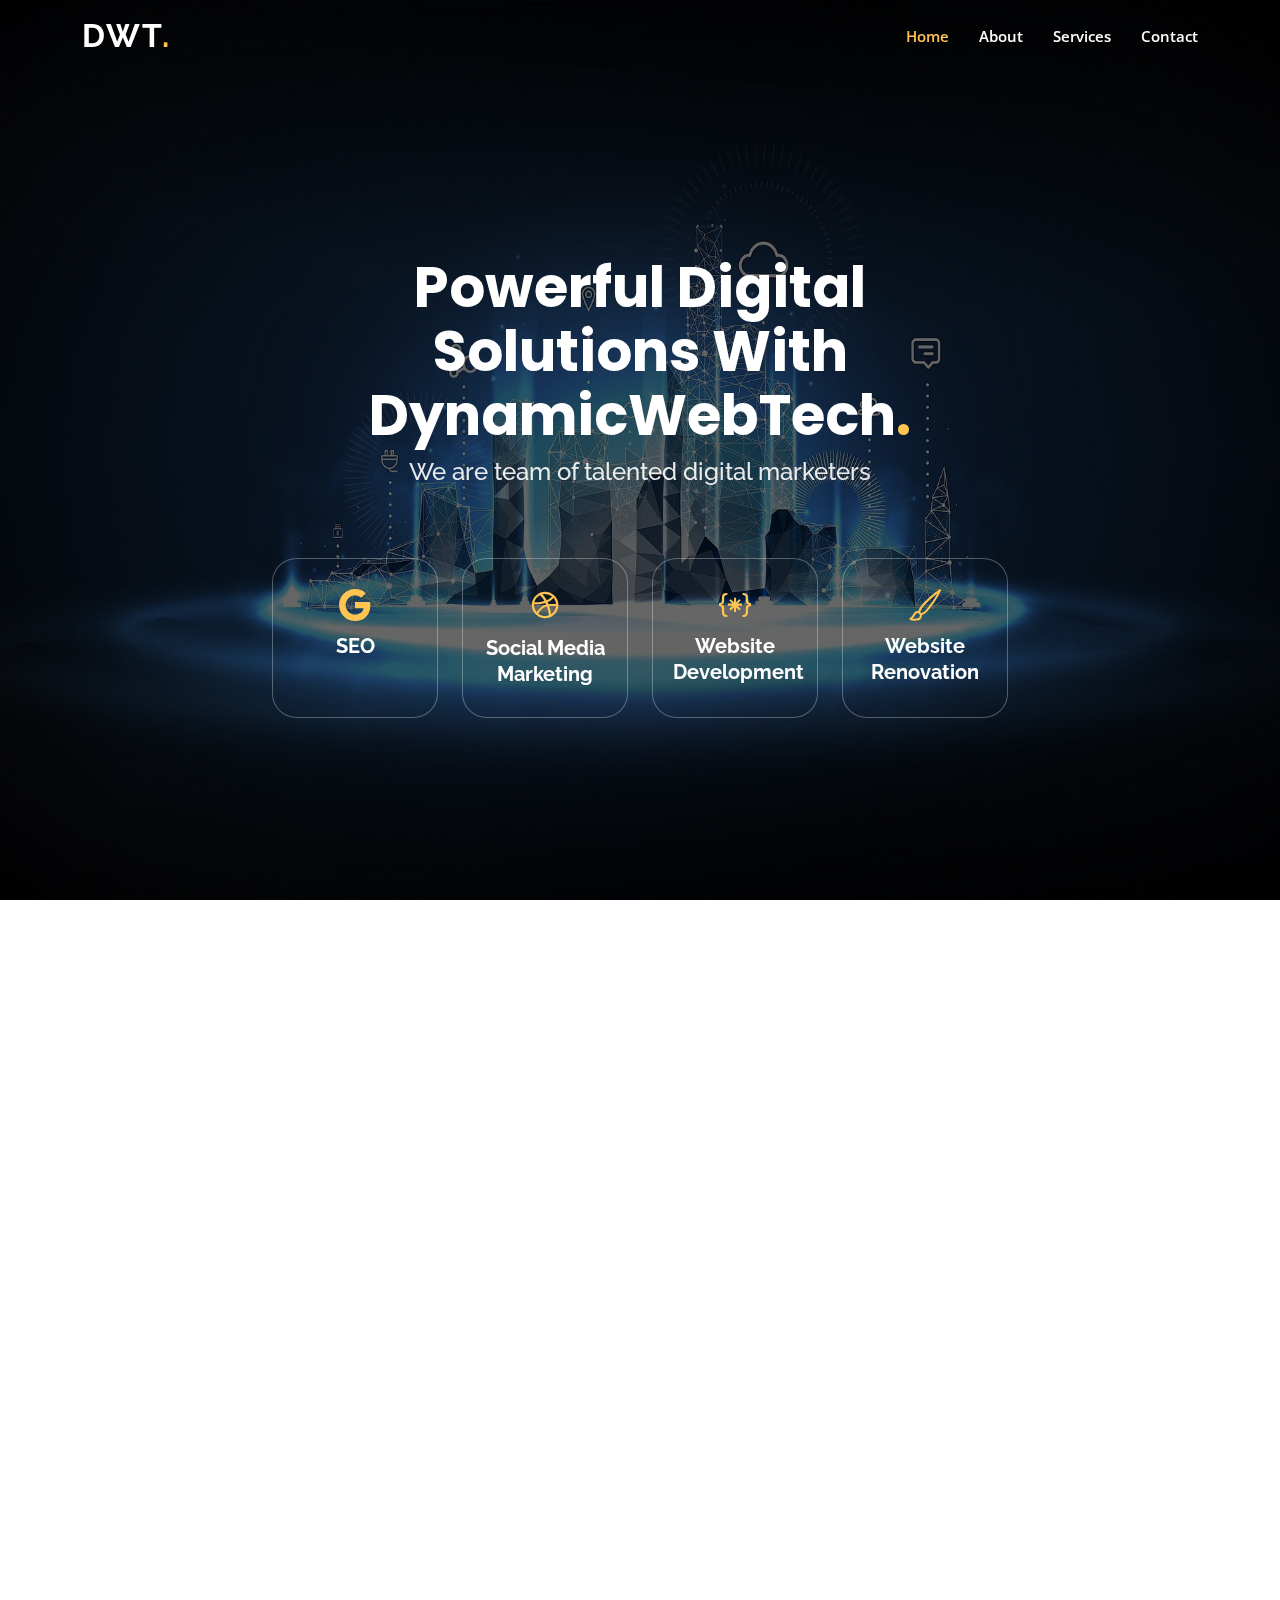
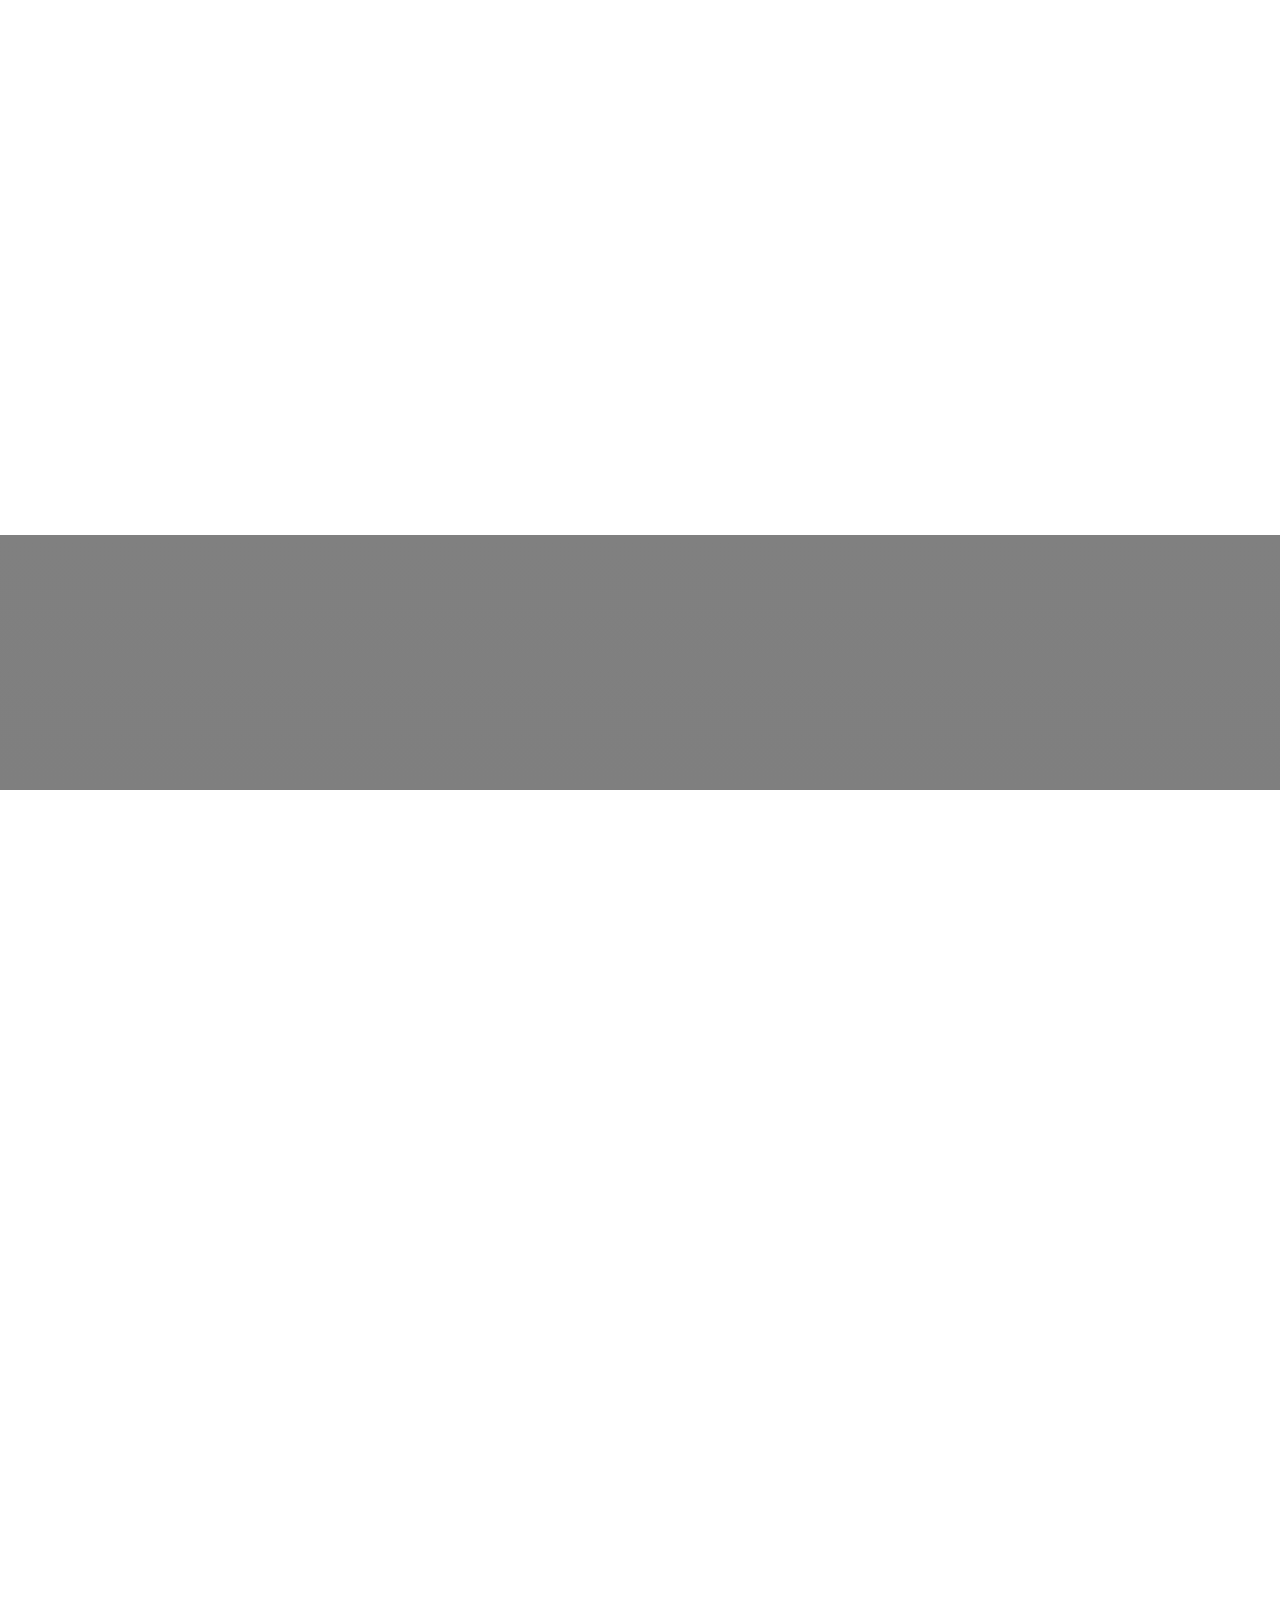
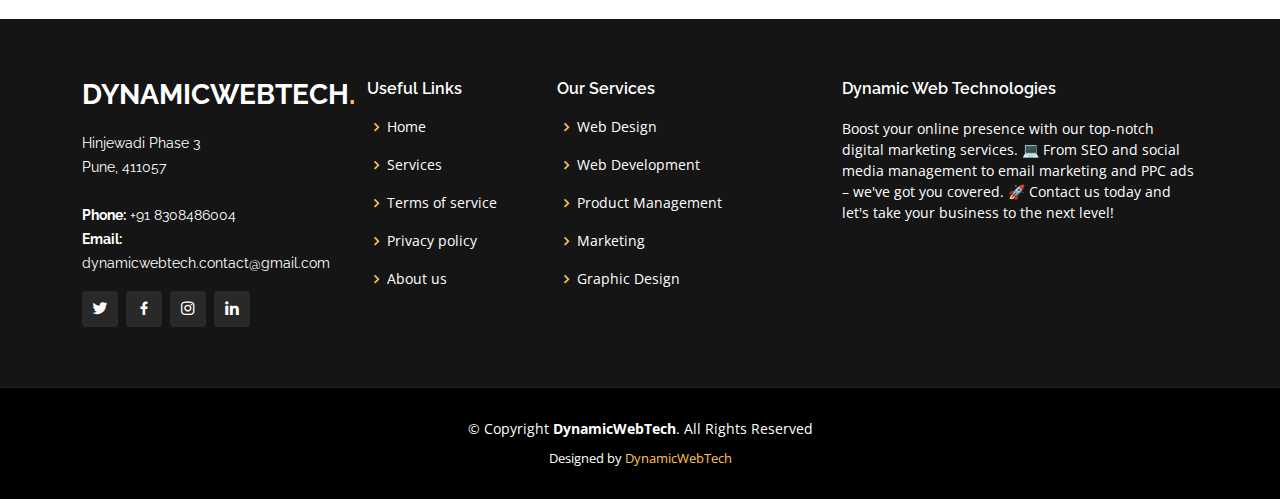
<file: index.html>
<!DOCTYPE html>
<html lang="en">

<head>
  <meta charset="utf-8">
  <meta content="width=device-width, initial-scale=1.0" name="viewport">

  <title>Welcome to DynamicWebTech | One stop Solution to all your Digital Marketing Needs | Digital Marketing Agency | SEO, PPC, Social Media & Web Design Services </title>
  <meta name="description" content="Our digital marketing agency offers expert SEO, PPC, social media, and web design services to help your business grow online. Contact us today for a free consultation!">
  <meta name="keywords" content="digital marketing agency,SEO services,PPC advertising,social media marketing,content marketing,email marketing,online advertising,branding,web design,e-commerce marketing,digital strategy,lead generation,conversion optimization,Google Ads,Facebook Ads">
  <meta property="og:title" content="Digital Marketing Agency | SEO, PPC, Social Media &amp; Web Design Services">
  <meta property="og:description" content="Our digital marketing agency offers expert SEO, PPC, social media, and web design services to help your business grow online. Contact us today for a free consultation!">
  <meta property="og:image" content='https://www.dynamicwebtech.com/assets/img/Get Your Business Online.png'>
  <meta property="og:url" content="https://www.dynamicwebtech.com/">
  <!-- Favicons -->
  <link href="assets/img/favicon.png" rel="icon">
  <link href="assets/img/apple-touch-icon.png" rel="apple-touch-icon">

  <!-- Google Fonts -->
  <link href="https://fonts.googleapis.com/css?family=Open+Sans:300,300i,400,400i,600,600i,700,700i|Raleway:300,300i,400,400i,500,500i,600,600i,700,700i|Poppins:300,300i,400,400i,500,500i,600,600i,700,700i" rel="stylesheet">

  <!-- Vendor CSS Files -->
  <link href="assets/vendor/aos/aos.css" rel="stylesheet">
  <link href="assets/vendor/bootstrap/css/bootstrap.min.css" rel="stylesheet">
  <link href="assets/vendor/bootstrap-icons/bootstrap-icons.css" rel="stylesheet">
  <link href="assets/vendor/boxicons/css/boxicons.min.css" rel="stylesheet">
  <link href="assets/vendor/glightbox/css/glightbox.min.css" rel="stylesheet">
  <link href="assets/vendor/remixicon/remixicon.css" rel="stylesheet">
  <link href="assets/vendor/swiper/swiper-bundle.min.css" rel="stylesheet">

  <!-- Template Main CSS File -->
  <link href="assets/css/style.css" rel="stylesheet">

  
</head>

<body>

  <!-- ======= Header ======= -->
  <header id="header" class="fixed-top ">
    <div class="container d-flex align-items-center justify-content-lg-between">

      <h1 class="logo me-auto me-lg-0"><a href="index.html">DWT<span>.</span></a></h1>
      <!-- Uncomment below if you prefer to use an image logo -->
      <!-- <a href="index.html" class="logo me-auto me-lg-0"><img src="assets/img/logo.png" alt="" class="img-fluid"></a>-->

      <nav id="navbar" class="navbar order-last order-lg-0">
        <ul>
          <li><a class="nav-link scrollto active" href="#hero">Home</a></li>
          <li><a class="nav-link scrollto" href="#about">About</a></li>
          <li><a class="nav-link scrollto" href="#services">Services</a></li>
          <!-- <li><a class="nav-link scrollto " href="#portfolio">Portfolio</a></li>
          <li><a class="nav-link scrollto" href="#team">Team</a></li> -->
          <!-- <li class="dropdown"><a href="#"><span>Drop Down</span> <i class="bi bi-chevron-down"></i></a>
            <ul>
              <li><a href="#">Drop Down 1</a></li>
              <li class="dropdown"><a href="#"><span>Deep Drop Down</span> <i class="bi bi-chevron-right"></i></a>
                <ul>
                  <li><a href="#">Deep Drop Down 1</a></li>
                  <li><a href="#">Deep Drop Down 2</a></li>
                  <li><a href="#">Deep Drop Down 3</a></li>
                  <li><a href="#">Deep Drop Down 4</a></li>
                  <li><a href="#">Deep Drop Down 5</a></li>
                </ul>
              </li>
              <li><a href="#">Drop Down 2</a></li>
              <li><a href="#">Drop Down 3</a></li>
              <li><a href="#">Drop Down 4</a></li>
            </ul>
          </li> -->
          <li><a class="nav-link scrollto" href="#contact">Contact</a></li>
        </ul>
        <i class="bi bi-list mobile-nav-toggle"></i>
      </nav><!-- .navbar -->

      <!-- <a href="#about" class="get-started-btn scrollto">Get Started</a> -->

    </div>
  </header><!-- End Header -->

  <!-- ======= Hero Section ======= -->
  <section id="hero" class="d-flex align-items-center justify-content-center">
    <div class="container" data-aos="fade-up">

      <div class="row justify-content-center" data-aos="fade-up" data-aos-delay="150">
        <div class="col-xl-6 col-lg-8">
          <h1>Powerful Digital Solutions With DynamicWebTech<span>.</span></h1>
          <h2>We are team of talented digital marketers</h2>
        </div>
      </div>

      <div class="row gy-4 mt-5 justify-content-center" data-aos="zoom-in" data-aos-delay="250">
        <div class="col-xl-2 col-md-4">
          <div class="icon-box">
            <i class="bi bi-google"></i>
            <h3><a href="">
              SEO
            </a></h3>
          </div>
        </div>
        <div class="col-xl-2 col-md-4">
          <div class="icon-box">
            <i class="bx bxl-dribbble"></i>
            <h3><a href="">Social Media Marketing</a></h3>
          </div>
        </div>
        <div class="col-xl-2 col-md-4">
          <div class="icon-box">
            <i class="bi bi-braces-asterisk"></i>
            <h3><a href="">Website Development</a></h3>
          </div>
        </div>
        <div class="col-xl-2 col-md-4">
          <div class="icon-box">
            <i class="bi bi-brush"></i>
            <h3><a href="">Website Renovation</a></h3>
          </div>
        </div>
        <!-- <div class="col-xl-2 col-md-4">
          <div class="icon-box">
            <i class="bi bi-pen"></i>
            <h3><a href="">Content Writing</a></h3>
          </div>
        </div> -->
      </div>

    </div>
  </section><!-- End Hero -->

  <main id="main">

    <!-- ======= About Section ======= -->
    <section id="about" class="about">
      <div class="container" data-aos="fade-up">
        <div class="section-title">
          <h2>About Us</h2>
        </div>
        <div class="row">
          <div class="col-lg-6 order-1 order-lg-2" data-aos="fade-left" data-aos-delay="100">
            <img src="assets/img/undraw_programming_re_kg9v (1).svg" class="img-fluid" alt="">
          </div>
          <div class="col-lg-6 pt-4 pt-lg-0 order-2 order-lg-1 content" data-aos="fade-right" data-aos-delay="100">
            <h5>
              Our organization follows new opportunities to stand out of crowd with customers making us strong with new innovations and opportunities.
            </h5>
            <p class="fst-italic">
              We have a team of highly skilled and experienced professionals who are dedicated to providing top-notch IT solutions to businesses of all sizes. Our goal is to help our clients succeed by leveraging the latest technologies and innovative strategies to drive growth and profitability.
            </p>
            <ul>
              <li><i class="ri-check-double-line"></i> Experience and Expertise</li>
              <li><i class="ri-check-double-line"></i> Customized Solutions</li>
              <li><i class="ri-check-double-line"></i>Competitive Pricing</li>
            </ul>
            <p>
              We provide technology solutions that help businesses achieve their marketing objectives. DynamicWebTech offer a range of tools and platforms that enable organizations to plan, execute, and measure their marketing efforts
            </p>
          </div>
        </div>

      </div>
    </section><!-- End About Section -->

    <!-- ======= Clients Section ======= -->
    <!-- <section id="clients" class="clients">
      <div class="container" data-aos="zoom-in">

        <div class="clients-slider swiper">
          <div class="swiper-wrapper align-items-center">
            <div class="swiper-slide"><img src="assets/img/clients/client-1.png" class="img-fluid" alt=""></div>
            <div class="swiper-slide"><img src="assets/img/clients/client-2.png" class="img-fluid" alt=""></div>
            <div class="swiper-slide"><img src="assets/img/clients/client-3.png" class="img-fluid" alt=""></div>
            <div class="swiper-slide"><img src="assets/img/clients/client-4.png" class="img-fluid" alt=""></div>
            <div class="swiper-slide"><img src="assets/img/clients/client-5.png" class="img-fluid" alt=""></div>
            <div class="swiper-slide"><img src="assets/img/clients/client-6.png" class="img-fluid" alt=""></div>
            <div class="swiper-slide"><img src="assets/img/clients/client-7.png" class="img-fluid" alt=""></div>
            <div class="swiper-slide"><img src="assets/img/clients/client-8.png" class="img-fluid" alt=""></div>
          </div>
          <div class="swiper-pagination"></div>
        </div>

      </div>
    </section> -->
    <!-- End Clients Section -->

    <!-- ======= Features Section ======= -->
    <!-- <section id="features" class="features">
      <div class="container" data-aos="fade-up">

        <div class="row">
          <div class="image col-lg-6" style='background-image: url("assets/img/features.jpg");' data-aos="fade-right"></div>
          <div class="col-lg-6" data-aos="fade-left" data-aos-delay="100">
            <div class="icon-box mt-5 mt-lg-0" data-aos="zoom-in" data-aos-delay="150">
              <i class="bx bx-receipt"></i>
              <h4>Est labore ad</h4>
              <p>Consequuntur sunt aut quasi enim aliquam quae harum pariatur laboris nisi ut aliquip</p>
            </div>
            <div class="icon-box mt-5" data-aos="zoom-in" data-aos-delay="150">
              <i class="bx bx-cube-alt"></i>
              <h4>Harum esse qui</h4>
              <p>Excepteur sint occaecat cupidatat non proident, sunt in culpa qui officia deserunt</p>
            </div>
            <div class="icon-box mt-5" data-aos="zoom-in" data-aos-delay="150">
              <i class="bx bx-images"></i>
              <h4>Aut occaecati</h4>
              <p>Aut suscipit aut cum nemo deleniti aut omnis. Doloribus ut maiores omnis facere</p>
            </div>
            <div class="icon-box mt-5" data-aos="zoom-in" data-aos-delay="150">
              <i class="bx bx-shield"></i>
              <h4>Beatae veritatis</h4>
              <p>Expedita veritatis consequuntur nihil tempore laudantium vitae denat pacta</p>
            </div>
          </div>
        </div>

      </div>
    </section> -->
    
    <!-- End Features Section -->

    <!-- ======= Services Section ======= -->
    <section id="services" class="services">
      <div class="container" data-aos="fade-up">

        <div class="section-title">
          <h2>Services</h2>
        </div>

        <div class="row">
          <div class="col-lg-3 col-md-6 d-flex align-items-stretch mt-4 mt-md-0" data-aos="zoom-in" data-aos-delay="100">
            <div class="icon-box">
              <div class="icon"><i class="bx bxl-dribbble"></i></div>
              <h4>
                Web Development
              </h4>
              <p>
                We provide web development services to our clients. We have a team of experienced developers who can develop any kind of website.
              </p>
            </div>
          </div>

          <div class="col-lg-3 col-md-6 d-flex align-items-stretch mt-4 mt-md-0" data-aos="zoom-in" data-aos-delay="200">
            <div class="icon-box">
              <div class="icon"><i class="bx bx-file"></i></div>
              <h4>
                Digital Marketing
              </h4>
              <p>
                We provide digital marketing services to our clients. We have a team of experienced digital marketers who can promote your business.
              </p>
            </div>
          </div>

          <!-- <div class="col-lg-4 col-md-6 d-flex align-items-stretch mt-4 mt-lg-0" data-aos="zoom-in" data-aos-delay="300">
            <div class="icon-box">
              <div class="icon"><i class="bx bx-tachometer"></i></div>
              <h4><a href="">
                Graphic Designing
              </a></h4>
              <p>
                We provide graphic designing services to our clients. We have a team of experienced graphic designers who can design any kind of graphic.
              </p>
            </div>
          </div> -->

          <div class="col-lg-3 col-md-6 d-flex align-items-stretch mt-4 mt-md-0" data-aos="zoom-in" data-aos-delay="100">
            <div class="icon-box">
              <div class="icon"><i class="bx bx-world"></i></div>
              <h4>
                SEO
              </h4>
              <p>
                We provide SEO services to our clients. We have a team of experienced SEO experts who can promote your business. and rank your Product in google searches.
              </p>
            </div>
          </div>

          <div class="col-lg-3 col-md-6 d-flex align-items-stretch mt-4 mt-md-0" data-aos="zoom-in" data-aos-delay="200">
            <div class="icon-box">
              <div class="icon"><i class="bx bx-slideshow"></i></div>
              <h4>
                Social media marketing
              </h4>
              <p>
                We provide social media marketing services to our clients. We have a team of experienced social media marketers who can promote your business on any social media platform.
              </p>
            </div>
          </div>

          <!-- <div class="col-lg-4 col-md-6 d-flex align-items-stretch mt-4" data-aos="zoom-in" data-aos-delay="300">
            <div class="icon-box">
              <div class="icon"><i class="bx bx-arch"></i></div>
              <h4><a href="">
                Content Writing
              </a></h4>
              <p>
                We provide content writing services to our clients. We have a team of experienced content writers who can write any kind of content to sell your products.
              </p>
            </div>
          </div> -->

        </div>

      </div>
    </section><!-- End Services Section -->

    <!-- ======= Cta Section ======= -->
    <section id="cta" class="cta">
      <div class="container" data-aos="zoom-in">

        <div class="text-center">
          <h3>Call To Action</h3>
          <p> 
            Contact us to grow your business digitally
          </p>
          <a class="cta-btn" href="#">Call To Action</a>
        </div>

      </div>
    </section><!-- End Cta Section -->

    <!-- ======= Portfolio Section ======= -->
    <!-- <section id="portfolio" class="portfolio">
      <div class="container" data-aos="fade-up">

        <div class="section-title">
          <h2>Portfolio</h2>
          <p>Check our Portfolio</p>
        </div>

        <div class="row" data-aos="fade-up" data-aos-delay="100">
          <div class="col-lg-12 d-flex justify-content-center">
            <ul id="portfolio-flters">
              <li data-filter="*" class="filter-active">All</li>
              <li data-filter=".filter-app">App</li>
              <li data-filter=".filter-card">Card</li>
              <li data-filter=".filter-web">Web</li>
            </ul>
          </div>
        </div>

        <div class="row portfolio-container" data-aos="fade-up" data-aos-delay="200">

          <div class="col-lg-4 col-md-6 portfolio-item filter-app">
            <div class="portfolio-wrap">
              <img src="assets/img/portfolio/portfolio-1.jpg" class="img-fluid" alt="">
              <div class="portfolio-info">
                <h4>App 1</h4>
                <p>App</p>
                <div class="portfolio-links">
                  <a href="assets/img/portfolio/portfolio-1.jpg" data-gallery="portfolioGallery" class="portfolio-lightbox" title="App 1"><i class="bx bx-plus"></i></a>
                  <a href="portfolio-details.html" title="More Details"><i class="bx bx-link"></i></a>
                </div>
              </div>
            </div>
          </div>

          <div class="col-lg-4 col-md-6 portfolio-item filter-web">
            <div class="portfolio-wrap">
              <img src="assets/img/portfolio/portfolio-2.jpg" class="img-fluid" alt="">
              <div class="portfolio-info">
                <h4>Web 3</h4>
                <p>Web</p>
                <div class="portfolio-links">
                  <a href="assets/img/portfolio/portfolio-2.jpg" data-gallery="portfolioGallery" class="portfolio-lightbox" title="Web 3"><i class="bx bx-plus"></i></a>
                  <a href="portfolio-details.html" title="More Details"><i class="bx bx-link"></i></a>
                </div>
              </div>
            </div>
          </div>

          <div class="col-lg-4 col-md-6 portfolio-item filter-app">
            <div class="portfolio-wrap">
              <img src="assets/img/portfolio/portfolio-3.jpg" class="img-fluid" alt="">
              <div class="portfolio-info">
                <h4>App 2</h4>
                <p>App</p>
                <div class="portfolio-links">
                  <a href="assets/img/portfolio/portfolio-3.jpg" data-gallery="portfolioGallery" class="portfolio-lightbox" title="App 2"><i class="bx bx-plus"></i></a>
                  <a href="portfolio-details.html" title="More Details"><i class="bx bx-link"></i></a>
                </div>
              </div>
            </div>
          </div>

          <div class="col-lg-4 col-md-6 portfolio-item filter-card">
            <div class="portfolio-wrap">
              <img src="assets/img/portfolio/portfolio-4.jpg" class="img-fluid" alt="">
              <div class="portfolio-info">
                <h4>Card 2</h4>
                <p>Card</p>
                <div class="portfolio-links">
                  <a href="assets/img/portfolio/portfolio-4.jpg" data-gallery="portfolioGallery" class="portfolio-lightbox" title="Card 2"><i class="bx bx-plus"></i></a>
                  <a href="portfolio-details.html" title="More Details"><i class="bx bx-link"></i></a>
                </div>
              </div>
            </div>
          </div>

          <div class="col-lg-4 col-md-6 portfolio-item filter-web">
            <div class="portfolio-wrap">
              <img src="assets/img/portfolio/portfolio-5.jpg" class="img-fluid" alt="">
              <div class="portfolio-info">
                <h4>Web 2</h4>
                <p>Web</p>
                <div class="portfolio-links">
                  <a href="assets/img/portfolio/portfolio-5.jpg" data-gallery="portfolioGallery" class="portfolio-lightbox" title="Web 2"><i class="bx bx-plus"></i></a>
                  <a href="portfolio-details.html" title="More Details"><i class="bx bx-link"></i></a>
                </div>
              </div>
            </div>
          </div>

          <div class="col-lg-4 col-md-6 portfolio-item filter-app">
            <div class="portfolio-wrap">
              <img src="assets/img/portfolio/portfolio-6.jpg" class="img-fluid" alt="">
              <div class="portfolio-info">
                <h4>App 3</h4>
                <p>App</p>
                <div class="portfolio-links">
                  <a href="assets/img/portfolio/portfolio-6.jpg" data-gallery="portfolioGallery" class="portfolio-lightbox" title="App 3"><i class="bx bx-plus"></i></a>
                  <a href="portfolio-details.html" title="More Details"><i class="bx bx-link"></i></a>
                </div>
              </div>
            </div>
          </div>

          <div class="col-lg-4 col-md-6 portfolio-item filter-card">
            <div class="portfolio-wrap">
              <img src="assets/img/portfolio/portfolio-7.jpg" class="img-fluid" alt="">
              <div class="portfolio-info">
                <h4>Card 1</h4>
                <p>Card</p>
                <div class="portfolio-links">
                  <a href="assets/img/portfolio/portfolio-7.jpg" data-gallery="portfolioGallery" class="portfolio-lightbox" title="Card 1"><i class="bx bx-plus"></i></a>
                  <a href="portfolio-details.html" title="More Details"><i class="bx bx-link"></i></a>
                </div>
              </div>
            </div>
          </div>

          <div class="col-lg-4 col-md-6 portfolio-item filter-card">
            <div class="portfolio-wrap">
              <img src="assets/img/portfolio/portfolio-8.jpg" class="img-fluid" alt="">
              <div class="portfolio-info">
                <h4>Card 3</h4>
                <p>Card</p>
                <div class="portfolio-links">
                  <a href="assets/img/portfolio/portfolio-8.jpg" data-gallery="portfolioGallery" class="portfolio-lightbox" title="Card 3"><i class="bx bx-plus"></i></a>
                  <a href="portfolio-details.html" title="More Details"><i class="bx bx-link"></i></a>
                </div>
              </div>
            </div>
          </div>

          <div class="col-lg-4 col-md-6 portfolio-item filter-web">
            <div class="portfolio-wrap">
              <img src="assets/img/portfolio/portfolio-9.jpg" class="img-fluid" alt="">
              <div class="portfolio-info">
                <h4>Web 3</h4>
                <p>Web</p>
                <div class="portfolio-links">
                  <a href="assets/img/portfolio/portfolio-9.jpg" data-gallery="portfolioGallery" class="portfolio-lightbox" title="Web 3"><i class="bx bx-plus"></i></a>
                  <a href="portfolio-details.html" title="More Details"><i class="bx bx-link"></i></a>
                </div>
              </div>
            </div>
          </div>

        </div>

      </div>
    </section> -->
    
    <!-- End Portfolio Section -->

    <!-- ======= Counts Section ======= -->
    <!-- <section id="counts" class="counts">
      <div class="container" data-aos="fade-up">

        <div class="row no-gutters">
          <div class="image col-xl-5 d-flex align-items-stretch justify-content-center justify-content-lg-start" data-aos="fade-right" data-aos-delay="100"></div>
          <div class="col-xl-7 ps-0 ps-lg-5 pe-lg-1 d-flex align-items-stretch" data-aos="fade-left" data-aos-delay="100">
            <div class="content d-flex flex-column justify-content-center">
              <h3>Voluptatem dignissimos provident quasi</h3>
              <p>
                Lorem ipsum dolor sit amet, consectetur adipiscing elit, sed do eiusmod tempor incididunt ut labore et dolore magna aliqua. Duis aute irure dolor in reprehenderit
              </p>
              <div class="row">
                <div class="col-md-6 d-md-flex align-items-md-stretch">
                  <div class="count-box">
                    <i class="bi bi-emoji-smile"></i>
                    <span data-purecounter-start="0" data-purecounter-end="65" data-purecounter-duration="2" class="purecounter"></span>
                    <p><strong>Happy Clients</strong> consequuntur voluptas nostrum aliquid ipsam architecto ut.</p>
                  </div>
                </div>

                <div class="col-md-6 d-md-flex align-items-md-stretch">
                  <div class="count-box">
                    <i class="bi bi-journal-richtext"></i>
                    <span data-purecounter-start="0" data-purecounter-end="85" data-purecounter-duration="2" class="purecounter"></span>
                    <p><strong>Projects</strong> adipisci atque cum quia aspernatur totam laudantium et quia dere tan</p>
                  </div>
                </div>

                <div class="col-md-6 d-md-flex align-items-md-stretch">
                  <div class="count-box">
                    <i class="bi bi-clock"></i>
                    <span data-purecounter-start="0" data-purecounter-end="35" data-purecounter-duration="4" class="purecounter"></span>
                    <p><strong>Years of experience</strong> aut commodi quaerat modi aliquam nam ducimus aut voluptate non vel</p>
                  </div>
                </div>

                <div class="col-md-6 d-md-flex align-items-md-stretch">
                  <div class="count-box">
                    <i class="bi bi-award"></i>
                    <span data-purecounter-start="0" data-purecounter-end="20" data-purecounter-duration="4" class="purecounter"></span>
                    <p><strong>Awards</strong> rerum asperiores dolor alias quo reprehenderit eum et nemo pad der</p>
                  </div>
                </div>
              </div>
            </div>
        </div>

      </div>
    </section> -->
    <!-- End Counts Section -->

    <!-- ======= Testimonials Section ======= -->
    <!-- <section id="testimonials" class="testimonials">
      <div class="container" data-aos="zoom-in">

        <div class="testimonials-slider swiper" data-aos="fade-up" data-aos-delay="100">
          <div class="swiper-wrapper">

            <div class="swiper-slide">
              <div class="testimonial-item">
                <img src="assets/img/testimonials/testimonials-1.jpg" class="testimonial-img" alt="">
                <h3>Saul Goodman</h3>
                <h4>Ceo &amp; Founder</h4>
                <p>
                  <i class="bx bxs-quote-alt-left quote-icon-left"></i>
                  Proin iaculis purus consequat sem cure digni ssim donec porttitora entum suscipit rhoncus. Accusantium quam, ultricies eget id, aliquam eget nibh et. Maecen aliquam, risus at semper.
                  <i class="bx bxs-quote-alt-right quote-icon-right"></i>
                </p>
              </div>
            </div>

            <div class="swiper-slide">
              <div class="testimonial-item">
                <img src="assets/img/testimonials/testimonials-2.jpg" class="testimonial-img" alt="">
                <h3>Sara Wilsson</h3>
                <h4>Designer</h4>
                <p>
                  <i class="bx bxs-quote-alt-left quote-icon-left"></i>
                  Export tempor illum tamen malis malis eram quae irure esse labore quem cillum quid cillum eram malis quorum velit fore eram velit sunt aliqua noster fugiat irure amet legam anim culpa.
                  <i class="bx bxs-quote-alt-right quote-icon-right"></i>
                </p>
              </div>
            </div>

            <div class="swiper-slide">
              <div class="testimonial-item">
                <img src="assets/img/testimonials/testimonials-3.jpg" class="testimonial-img" alt="">
                <h3>Jena Karlis</h3>
                <h4>Store Owner</h4>
                <p>
                  <i class="bx bxs-quote-alt-left quote-icon-left"></i>
                  Enim nisi quem export duis labore cillum quae magna enim sint quorum nulla quem veniam duis minim tempor labore quem eram duis noster aute amet eram fore quis sint minim.
                  <i class="bx bxs-quote-alt-right quote-icon-right"></i>
                </p>
              </div>
            </div>

            <div class="swiper-slide">
              <div class="testimonial-item">
                <img src="assets/img/testimonials/testimonials-4.jpg" class="testimonial-img" alt="">
                <h3>Matt Brandon</h3>
                <h4>Freelancer</h4>
                <p>
                  <i class="bx bxs-quote-alt-left quote-icon-left"></i>
                  Fugiat enim eram quae cillum dolore dolor amet nulla culpa multos export minim fugiat minim velit minim dolor enim duis veniam ipsum anim magna sunt elit fore quem dolore labore illum veniam.
                  <i class="bx bxs-quote-alt-right quote-icon-right"></i>
                </p>
              </div>
            </div>

            <div class="swiper-slide">
              <div class="testimonial-item">
                <img src="assets/img/testimonials/testimonials-5.jpg" class="testimonial-img" alt="">
                <h3>John Larson</h3>
                <h4>Entrepreneur</h4>
                <p>
                  <i class="bx bxs-quote-alt-left quote-icon-left"></i>
                  Quis quorum aliqua sint quem legam fore sunt eram irure aliqua veniam tempor noster veniam enim culpa labore duis sunt culpa nulla illum cillum fugiat legam esse veniam culpa fore nisi cillum quid.
                  <i class="bx bxs-quote-alt-right quote-icon-right"></i>
                </p>
              </div>
            </div>
          </div>
          <div class="swiper-pagination"></div>
        </div>

      </div>
    </section> -->

    <!-- End Testimonials Section -->

    <!-- ======= Team Section ======= -->
    <!-- <section id="team" class="team">
      <div class="container" data-aos="fade-up">

        <div class="section-title">
          <h2>Team</h2>
          <p>Check our Team</p>
        </div>

        <div class="row">

          <div class="col-lg-3 col-md-6 d-flex align-items-stretch">
            <div class="member" data-aos="fade-up" data-aos-delay="100">
              <div class="member-img">
                <img src="assets/img/team/team-1.jpg" class="img-fluid" alt="">
                <div class="social">
                  <a href=""><i class="bi bi-twitter"></i></a>
                  <a href=""><i class="bi bi-facebook"></i></a>
                  <a href=""><i class="bi bi-instagram"></i></a>
                  <a href=""><i class="bi bi-linkedin"></i></a>
                </div>
              </div>
              <div class="member-info">
                <h4>Walter White</h4>
                <span>Chief Executive Officer</span>
              </div>
            </div>
          </div>

          <div class="col-lg-3 col-md-6 d-flex align-items-stretch">
            <div class="member" data-aos="fade-up" data-aos-delay="200">
              <div class="member-img">
                <img src="assets/img/team/team-2.jpg" class="img-fluid" alt="">
                <div class="social">
                  <a href=""><i class="bi bi-twitter"></i></a>
                  <a href=""><i class="bi bi-facebook"></i></a>
                  <a href=""><i class="bi bi-instagram"></i></a>
                  <a href=""><i class="bi bi-linkedin"></i></a>
                </div>
              </div>
              <div class="member-info">
                <h4>Sarah Jhonson</h4>
                <span>Product Manager</span>
              </div>
            </div>
          </div>

          <div class="col-lg-3 col-md-6 d-flex align-items-stretch">
            <div class="member" data-aos="fade-up" data-aos-delay="300">
              <div class="member-img">
                <img src="assets/img/team/team-3.jpg" class="img-fluid" alt="">
                <div class="social">
                  <a href=""><i class="bi bi-twitter"></i></a>
                  <a href=""><i class="bi bi-facebook"></i></a>
                  <a href=""><i class="bi bi-instagram"></i></a>
                  <a href=""><i class="bi bi-linkedin"></i></a>
                </div>
              </div>
              <div class="member-info">
                <h4>William Anderson</h4>
                <span>CTO</span>
              </div>
            </div>
          </div>

          <div class="col-lg-3 col-md-6 d-flex align-items-stretch">
            <div class="member" data-aos="fade-up" data-aos-delay="400">
              <div class="member-img">
                <img src="assets/img/team/team-4.jpg" class="img-fluid" alt="">
                <div class="social">
                  <a href=""><i class="bi bi-twitter"></i></a>
                  <a href=""><i class="bi bi-facebook"></i></a>
                  <a href=""><i class="bi bi-instagram"></i></a>
                  <a href=""><i class="bi bi-linkedin"></i></a>
                </div>
              </div>
              <div class="member-info">
                <h4>Amanda Jepson</h4>
                <span>Accountant</span>
              </div>
            </div>
          </div>

        </div>

      </div>
    </section>
     -->
    <!-- End Team Section -->

    <!-- ======= Contact Section ======= -->
    <section id="contact" class="contact">
      <div class="container" data-aos="fade-up">

        <div class="section-title">
          <h2>Contact</h2>
        </div>

        <div>
          <iframe style="border:0; width: 100%; height: 270px;" src="https://www.google.com/maps/embed?pb=!1m18!1m12!1m3!1d60502.994888488334!2d73.68219946762736!3d18.599396014847166!2m3!1f0!2f0!3f0!3m2!1i1024!2i768!4f13.1!3m3!1m2!1s0x3bc2bbc048041bef%3A0xd0c9eb5ac3c3dee5!2sHinjawadi%2C%20Pune%2C%20Maharashtra!5e0!3m2!1sen!2sin!4v1679220882634!5m2!1sen!2sin" frameborder="0" allowfullscreen></iframe>
        </div>

        <div class="row mt-5">

          <div class="col-lg-4">
            <div class="info">
              <div class="address">
                <i class="bi bi-geo-alt"></i>
                <h4>Location:</h4>
                <p>Hinjewadi Phase 1 , Pune 411057</p>
              </div>

              <div class="email">
                <i class="bi bi-envelope"></i>
                <h4>Email:</h4>
                <p>dynamicwebtech.contact@gmail.com</p>
              </div>

              <div class="phone">
                
                  <a href="+918308486004">
                    <i class="bi bi-phone"></i>
                  </a>
                
                <h4>Call:</h4>
                <p>+91 8308486004</p>
              </div>

            </div>

          </div>

          <div class="col-lg-8 mt-5 mt-lg-0">

            <form action="https://formspree.io/f/mpzejzdq" method="post" role="form" class="email-form-style">
              <div class="row">
                <div class="col-md-6 form-group">
                  <input type="text" name="name" class="form-control" id="name" placeholder="Your Name" required>
                </div>
                <div class="col-md-6 form-group mt-3 mt-md-0">
                  <input type="email" class="form-control" name="email" id="email" placeholder="Your Email" required>
                </div>
              </div>
              <div class="form-group mt-3">
                <input type="text" class="form-control" name="subject" id="subject" placeholder="Subject" required>
              </div>
              <div class="form-group mt-3">
                <textarea class="form-control" name="message" rows="5" placeholder="Message" required></textarea>
              </div>
              <div class="my-3">
                <div class="loading">Loading</div>
                <div class="error-message"></div>
                <div class="sent-message">Your message has been sent. Thank you!</div>
              </div>
              <div class="text-center"><button type="submit">Send Message</button></div>
            </form>

          </div>

        </div>

      </div>
    </section><!-- End Contact Section -->

  </main><!-- End #main -->

  <!-- ======= Footer ======= -->
  <footer id="footer">
    <div class="footer-top">
      <div class="container">
        <div class="row">

          <div class="col-lg-3 col-md-6">
            <div class="footer-info">
              <h3>DynamicWebTech<span>.</span></h3>
              <p>
                Hinjewadi Phase 3 <br>
                Pune, 411057<br><br>
                <strong>Phone:</strong> +91 8308486004<br>
                <strong>Email:</strong> dynamicwebtech.contact@gmail.com<br>
              </p>
              <div class="social-links mt-3">
                <a href="https://www.instagram.com/dynamicwebtech.insta/" class="twitter"><i class="bx bxl-twitter"></i></a>
                <a href="https://www.instagram.com/dynamicwebtech.insta" class="facebook"><i class="bx bxl-facebook"></i></a>
                <a href="https://www.instagram.com/dynamicwebtech.insta/" class="instagram"><i class="bx bxl-instagram"></i></a>
                <a href="https://www.instagram.com/dynamicwebtech.insta/" class="linkedin"><i class="bx bxl-linkedin"></i></a> 
              </div>
            </div>
          </div>

          <div class="col-lg-2 col-md-6 footer-links">
            <h4>Useful Links</h4>
            <ul>
              <li><i class="bx bx-chevron-right"></i> <a href="#">Home</a></li>
              <li><i class="bx bx-chevron-right"></i> <a href="#">Services</a></li>
              <li><i class="bx bx-chevron-right"></i> <a href="#">Terms of service</a></li>
              <li><i class="bx bx-chevron-right"></i> <a href="#">Privacy policy</a></li>
              <li><i class="bx bx-chevron-right"></i> <a href="#">About us</a></li>
            </ul>
          </div>

          <div class="col-lg-3 col-md-6 footer-links">
            <h4>Our Services</h4>
            <ul>
              <li><i class="bx bx-chevron-right"></i> <a href="#">Web Design</a></li>
              <li><i class="bx bx-chevron-right"></i> <a href="#">Web Development</a></li>
              <li><i class="bx bx-chevron-right"></i> <a href="#">Product Management</a></li>
              <li><i class="bx bx-chevron-right"></i> <a href="#">Marketing</a></li>
              <li><i class="bx bx-chevron-right"></i> <a href="#">Graphic Design</a></li>
            </ul>
          </div>

          <div class="col-lg-4 col-md-6 footer-newsletter">
            <h4>
              Dynamic Web Technologies
            </h4>
            <p>Boost your online presence with our top-notch digital marketing services. 💻 From SEO and social media management to email marketing and PPC ads – we've got you covered. 🚀 Contact us today and let's take your business to the next level!</p>

          </div>

        </div>
      </div>
    </div>

    <div class="container">
      <div class="copyright">
        &copy; Copyright <strong><span>DynamicWebTech</span></strong>. All Rights Reserved
      </div>
      <div class="credits">
        Designed by <a href="https://DynamicWeb.Tech">DynamicWebTech</a>
      </div>
    </div>
  </footer><!-- End Footer -->

  <div id="preloader"></div>
  <a href="#" class="back-to-top d-flex align-items-center justify-content-center"><i class="bi bi-arrow-up-short"></i></a>

  <!-- Vendor JS Files -->
  <script src="assets/vendor/purecounter/purecounter_vanilla.js"></script>
  <script src="assets/vendor/aos/aos.js"></script>
  <script src="assets/vendor/bootstrap/js/bootstrap.bundle.min.js"></script>
  <script src="assets/vendor/glightbox/js/glightbox.min.js"></script>
  <script src="assets/vendor/isotope-layout/isotope.pkgd.min.js"></script>
  <script src="assets/vendor/swiper/swiper-bundle.min.js"></script>
  <script src="assets/vendor/php-email-form/validate.js"></script>

  <!-- Template Main JS File -->
  <script src="assets/js/main.js"></script>

</body>

</html>
</file>
<file: assets/css/style.css>
/**
* Template Name: Gp - v4.10.0
* Template URL: https://bootstrapmade.com/gp-free-multipurpose-html-bootstrap-template/
* Author: BootstrapMade.com
* License: https://bootstrapmade.com/license/
*/

/*--------------------------------------------------------------
# General
--------------------------------------------------------------*/
body {
  font-family: "Open Sans", sans-serif;
  color: #444444;
}

a {
  color: #ffc451;
  text-decoration: none;
}

a:hover {
  color: #ffd584;
  text-decoration: none;
}

h1,
h2,
h3,
h4,
h5,
h6 {
  font-family: "Raleway", sans-serif;
}

/*--------------------------------------------------------------
# Back to top button
--------------------------------------------------------------*/
.back-to-top {
  position: fixed;
  visibility: hidden;
  opacity: 0;
  right: 15px;
  bottom: 15px;
  z-index: 996;
  background: #ffc451;
  width: 40px;
  height: 40px;
  border-radius: 4px;
  transition: all 0.4s;
}

.back-to-top i {
  font-size: 28px;
  color: #151515;
  line-height: 0;
}

.back-to-top:hover {
  background: #151515;
}

.back-to-top:hover i {
  color: #ffc451;
}

.back-to-top.active {
  visibility: visible;
  opacity: 1;
}

/*--------------------------------------------------------------
# Preloader
--------------------------------------------------------------*/
#preloader {
  position: fixed;
  top: 0;
  left: 0;
  right: 0;
  bottom: 0;
  z-index: 9999;
  overflow: hidden;
  background: #151515;
}

#preloader:before {
  content: "";
  position: fixed;
  top: calc(50% - 0px);
  left: calc(50% - 30px);
  border: 6px solid #ffc451;
  border-top-color: #151515;
  border-bottom-color: #151515;
  border-radius: 50%;
  width: 60px;
  height: 60px;
  -webkit-animation: animate-preloader 1s linear infinite;
  animation: animate-preloader 1s linear infinite;
}

@-webkit-keyframes animate-preloader {
  0% {
    transform: rotate(0deg);
  }

  100% {
    transform: rotate(360deg);
  }
}

@keyframes animate-preloader {
  0% {
    transform: rotate(0deg);
  }

  100% {
    transform: rotate(360deg);
  }
}

/*--------------------------------------------------------------
# Disable aos animation delay on mobile devices
--------------------------------------------------------------*/
@media screen and (max-width: 768px) {
  [data-aos-delay] {
    transition-delay: 0 !important;
  }
}

/*--------------------------------------------------------------
# Header
--------------------------------------------------------------*/
#header {
  transition: all 0.5s;
  z-index: 997;
  padding: 15px 0;
}

#header.header-scrolled,
#header.header-inner-pages {
  background: rgba(0, 0, 0, 0.8);
}

#header .logo {
  font-size: 32px;
  margin: 0;
  padding: 0;
  line-height: 1;
  font-weight: 700;
  letter-spacing: 2px;
  text-transform: uppercase;
}

#header .logo a {
  color: #fff;
}

#header .logo a span {
  color: #ffc451;
}

#header .logo img {
  max-height: 40px;
}

/*--------------------------------------------------------------
#  Get Startet Button
--------------------------------------------------------------*/
.get-started-btn {
  color: #fff;
  border-radius: 4px;
  padding: 7px 25px 8px 25px;
  white-space: nowrap;
  transition: 0.3s;
  font-size: 14px;
  display: inline-block;
  border: 2px solid #ffc451;
}

.get-started-btn:hover {
  background: #ffbb38;
  color: #343a40;
}

@media (max-width: 992px) {
  .get-started-btn {
    padding: 7px 20px 8px 20px;
    margin-right: 15px;
  }
}

/*--------------------------------------------------------------
# Navigation Menu
--------------------------------------------------------------*/
/**
* Desktop Navigation 
*/
.navbar {
  padding: 0;
}

.navbar ul {
  margin: 0;
  padding: 0;
  display: flex;
  list-style: none;
  align-items: center;
}

.navbar li {
  position: relative;
}

.navbar a,
.navbar a:focus {
  display: flex;
  align-items: center;
  justify-content: space-between;
  padding: 10px 0 10px 30px;
  font-size: 15px;
  font-weight: 600;
  color: #fff;
  white-space: nowrap;
  transition: 0.3s;
}

.navbar a i,
.navbar a:focus i {
  font-size: 12px;
  line-height: 0;
  margin-left: 5px;
}

.navbar a:hover,
.navbar .active,
.navbar .active:focus,
.navbar li:hover>a {
  color: #ffc451;
}

.navbar .dropdown ul {
  display: block;
  position: absolute;
  left: 14px;
  top: calc(100% + 30px);
  margin: 0;
  padding: 10px 0;
  z-index: 99;
  opacity: 0;
  visibility: hidden;
  background: #fff;
  box-shadow: 0px 0px 30px rgba(127, 137, 161, 0.25);
  transition: 0.3s;
}

.navbar .dropdown ul li {
  min-width: 200px;
}

.navbar .dropdown ul a {
  padding: 10px 20px;
  font-size: 14px;
  text-transform: none;
  color: #151515;
  font-weight: 400;
}

.navbar .dropdown ul a i {
  font-size: 12px;
}

.navbar .dropdown ul a:hover,
.navbar .dropdown ul .active:hover,
.navbar .dropdown ul li:hover>a {
  background-color: #ffc451;
}

.navbar .dropdown:hover>ul {
  opacity: 1;
  top: 100%;
  visibility: visible;
}

.navbar .dropdown .dropdown ul {
  top: 0;
  left: calc(100% - 30px);
  visibility: hidden;
}

.navbar .dropdown .dropdown:hover>ul {
  opacity: 1;
  top: 0;
  left: 100%;
  visibility: visible;
}

@media (max-width: 1366px) {
  .navbar .dropdown .dropdown ul {
    left: -90%;
  }

  .navbar .dropdown .dropdown:hover>ul {
    left: -100%;
  }
}

/**
* Mobile Navigation 
*/
.mobile-nav-toggle {
  color: #fff;
  font-size: 28px;
  cursor: pointer;
  display: none;
  line-height: 0;
  transition: 0.5s;
}

@media (max-width: 991px) {
  .mobile-nav-toggle {
    display: block;
  }

  .navbar ul {
    display: none;
  }
}

.navbar-mobile {
  position: fixed;
  overflow: hidden;
  top: 0;
  right: 0;
  left: 0;
  bottom: 0;
  background: rgba(0, 0, 0, 0.9);
  transition: 0.3s;
  z-index: 999;
}

.navbar-mobile .mobile-nav-toggle {
  position: absolute;
  top: 15px;
  right: 15px;
}

.navbar-mobile ul {
  display: block;
  position: absolute;
  top: 55px;
  right: 15px;
  bottom: 15px;
  left: 15px;
  padding: 10px 0;
  background-color: #fff;
  overflow-y: auto;
  transition: 0.3s;
}

.navbar-mobile a,
.navbar-mobile a:focus {
  padding: 10px 20px;
  font-size: 15px;
  color: #151515;
}

.navbar-mobile a:hover,
.navbar-mobile .active,
.navbar-mobile li:hover>a {
  color: #151515;
  background-color: #ffc451;
}

.navbar-mobile .getstarted,
.navbar-mobile .getstarted:focus {
  margin: 15px;
}

.navbar-mobile .dropdown ul {
  position: static;
  display: none;
  margin: 10px 20px;
  padding: 10px 0;
  z-index: 99;
  opacity: 1;
  visibility: visible;
  background: #fff;
  box-shadow: 0px 0px 30px rgba(127, 137, 161, 0.25);
}

.navbar-mobile .dropdown ul li {
  min-width: 200px;
}

.navbar-mobile .dropdown ul a {
  padding: 10px 20px;
  color: #151515;
}

.navbar-mobile .dropdown ul a i {
  font-size: 12px;
}

.navbar-mobile .dropdown ul a:hover,
.navbar-mobile .dropdown ul .active:hover,
.navbar-mobile .dropdown ul li:hover>a {
  background-color: #ffc451;
}

.navbar-mobile .dropdown>.dropdown-active {
  display: block;
}

/*--------------------------------------------------------------
# Hero Section
--------------------------------------------------------------*/
#hero {
  width: 100%;
  height: 100vh;
  background: url("../img/technology-ge87da4e6e_1920.jpg") top center;
  background-size: cover;
  position: relative;
}

#hero:before {
  content: "";
  background: rgba(0, 0, 0, 0.6);
  position: absolute;
  bottom: 0;
  top: 0;
  left: 0;
  right: 0;
}

#hero .container {
  position: relative;
  padding-top: 74px;
  text-align: center;
}

#hero h1 {
  margin: 0;
  font-size: 56px;
  font-weight: 700;
  line-height: 64px;
  color: #fff;
  font-family: "Poppins", sans-serif;
}

#hero h1 span {
  color: #ffc451;
}

#hero h2 {
  color: rgba(255, 255, 255, 0.9);
  margin: 10px 0 0 0;
  font-size: 24px;
}

#hero .icon-box {
  border-radius: 15%;
  padding: 30px 20px;
  transition: ease-in-out 0.3s;
  border: 1px solid rgba(255, 255, 255, 0.3);
  height: 100%;
  text-align: center;
}

#hero .icon-box i {
  font-size: 32px;
  line-height: 1;
  color: #ffc451;
}

#hero .icon-box h3 {
  font-weight: 700;
  margin: 10px 0 0 0;
  padding: 0;
  line-height: 1;
  font-size: 20px;
  line-height: 26px;
}

#hero .icon-box h3 a {
  color: #fff;
  transition: ease-in-out 0.3s;
}

#hero .icon-box h3 a:hover {
  color: #ffc451;
}

#hero .icon-box:hover {
  background: #00000033;
  border-color: #e9fc45ad;
}

@media (min-width: 1024px) {
  #hero {
    background-attachment: fixed;
  }
}

@media (max-width: 768px) {
  #hero {
    height: auto;
  }

  #hero h1 {
    font-size: 28px;
    line-height: 36px;
  }

  #hero h2 {
    font-size: 20px;
    line-height: 24px;
  }
}

/*--------------------------------------------------------------
# Sections General
--------------------------------------------------------------*/
section {
  padding: 60px 0;
  overflow: hidden;
}

.section-title {
  padding-bottom: 40px;
}

.section-title h2 {
  font-size: 14px;
  font-weight: 500;
  padding: 0;
  line-height: 1px;
  margin: 0 0 5px 0;
  letter-spacing: 2px;
  text-transform: uppercase;
  color: #aaaaaa;
  font-family: "Poppins", sans-serif;
}

.section-title h2::after {
  content: "";
  width: 120px;
  height: 1px;
  display: inline-block;
  background: #ffde9e;
  margin: 4px 10px;
}

.section-title p {
  margin: 0;
  margin: 0;
  font-size: 36px;
  font-weight: 700;
  text-transform: uppercase;
  font-family: "Poppins", sans-serif;
  color: #151515;
}

/*--------------------------------------------------------------
# About
--------------------------------------------------------------*/
.about .content h3 {
  font-weight: 700;
  font-size: 28px;
  font-family: "Poppins", sans-serif;
}

.about .content ul {
  list-style: none;
  padding: 0;
}

.about .content ul li {
  padding: 0 0 8px 26px;
  position: relative;
}

.about .content ul i {
  position: absolute;
  font-size: 20px;
  left: 0;
  top: -3px;
  color: #ffc451;
}

.about .content p:last-child {
  margin-bottom: 0;
}

/*--------------------------------------------------------------
# Clients
--------------------------------------------------------------*/
.clients {
  padding-top: 20px;
}

.clients .swiper-slide img {
  opacity: 0.5;
  transition: 0.3s;
  filter: grayscale(100);
}

.clients .swiper-slide img:hover {
  filter: none;
  opacity: 1;
}

.clients .swiper-pagination {
  margin-top: 20px;
  position: relative;
}

.clients .swiper-pagination .swiper-pagination-bullet {
  width: 12px;
  height: 12px;
  background-color: #fff;
  opacity: 1;
  background-color: #ddd;
}

.clients .swiper-pagination .swiper-pagination-bullet-active {
  background-color: #ffc451;
}

/*--------------------------------------------------------------
# Features
--------------------------------------------------------------*/
.features {
  padding-top: 20px;
}

.features .icon-box {
  padding-left: 15px;
}

.features .icon-box h4 {
  font-size: 20px;
  font-weight: 700;
  margin: 5px 0 10px 60px;
}

.features .icon-box i {
  font-size: 48px;
  float: left;
  color: #ffc451;
}

.features .icon-box p {
  font-size: 15px;
  color: #848484;
  margin-left: 60px;
}

.features .image {
  background-position: center center;
  background-repeat: no-repeat;
  background-size: cover;
  min-height: 400px;
}

/*--------------------------------------------------------------
# Services
--------------------------------------------------------------*/
.services .icon-box {
  text-align: center;
  border: 1px solid #ebebeb;
  padding: 80px 20px;
  transition: all ease-in-out 0.3s;
  background: #fff;
}

.services .icon-box .icon {
  margin: 0 auto;
  width: 64px;
  height: 64px;
  background: #ffc451;
  border-radius: 4px;
  display: flex;
  align-items: center;
  justify-content: center;
  margin-bottom: 20px;
  transition: 0.3s;
}

.services .icon-box .icon i {
  color: #151515;
  font-size: 28px;
  transition: ease-in-out 0.3s;
}

.services .icon-box h4 {
  font-weight: 700;
  margin-bottom: 15px;
  font-size: 24px;
}

.services .icon-box h4 a {
  color: #151515;
  transition: ease-in-out 0.3s;
}

.services .icon-box h4 a:hover {
  color: #ffc451;
}

.services .icon-box p {
  line-height: 24px;
  font-size: 14px;
  margin-bottom: 0;
}

.services .icon-box:hover {
  border-color: #fff;
  box-shadow: 0px 0 25px 0 rgba(0, 0, 0, 0.1);
  transform: translateY(-10px);
}

/*--------------------------------------------------------------
# Cta
--------------------------------------------------------------*/
.cta {
  background: linear-gradient(rgba(2, 2, 2, 0.5), rgba(0, 0, 0, 0.5)), url("../img/technology-ge87da4e6e_1920.jpg") fixed center center;
  background-size: cover;
  padding: 60px 0;
}

.cta h3 {
  color: #fff;
  font-size: 28px;
  font-weight: 700;
}

.cta p {
  color: #fff;
}

.cta .cta-btn {
  font-family: "Raleway", sans-serif;
  font-weight: 600;
  font-size: 16px;
  letter-spacing: 1px;
  display: inline-block;
  padding: 8px 28px;
  border-radius: 4px;
  transition: 0.5s;
  margin-top: 10px;
  border: 2px solid #fff;
  color: #fff;
}

.cta .cta-btn:hover {
  background: #ffc451;
  border-color: #ffc451;
  color: #151515;
}

/*--------------------------------------------------------------
# Portfolio
--------------------------------------------------------------*/
.portfolio .portfolio-item {
  margin-bottom: 30px;
}

.portfolio #portfolio-flters {
  padding: 0;
  margin: 0 auto 20px auto;
  list-style: none;
  text-align: center;
}

.portfolio #portfolio-flters li {
  cursor: pointer;
  display: inline-block;
  padding: 8px 15px 10px 15px;
  font-size: 14px;
  font-weight: 600;
  line-height: 1;
  text-transform: uppercase;
  color: #444444;
  margin-bottom: 5px;
  transition: all 0.3s ease-in-out;
  border-radius: 3px;
}

.portfolio #portfolio-flters li:hover,
.portfolio #portfolio-flters li.filter-active {
  color: #151515;
  background: #ffc451;
}

.portfolio #portfolio-flters li:last-child {
  margin-right: 0;
}

.portfolio .portfolio-wrap {
  transition: 0.3s;
  position: relative;
  overflow: hidden;
  z-index: 1;
  background: rgba(21, 21, 21, 0.6);
}

.portfolio .portfolio-wrap::before {
  content: "";
  background: rgba(21, 21, 21, 0.6);
  position: absolute;
  left: 0;
  right: 0;
  top: 0;
  bottom: 0;
  transition: all ease-in-out 0.3s;
  z-index: 2;
  opacity: 0;
}

.portfolio .portfolio-wrap img {
  transition: all ease-in-out 0.3s;
}

.portfolio .portfolio-wrap .portfolio-info {
  opacity: 0;
  position: absolute;
  top: 0;
  left: 0;
  right: 0;
  bottom: 0;
  z-index: 3;
  transition: all ease-in-out 0.3s;
  display: flex;
  flex-direction: column;
  justify-content: flex-end;
  align-items: flex-start;
  padding: 20px;
}

.portfolio .portfolio-wrap .portfolio-info h4 {
  font-size: 20px;
  color: #fff;
  font-weight: 600;
}

.portfolio .portfolio-wrap .portfolio-info p {
  color: rgba(255, 255, 255, 0.7);
  font-size: 14px;
  text-transform: uppercase;
  padding: 0;
  margin: 0;
  font-style: italic;
}

.portfolio .portfolio-wrap .portfolio-links {
  text-align: center;
  z-index: 4;
}

.portfolio .portfolio-wrap .portfolio-links a {
  color: #fff;
  margin: 0 5px 0 0;
  font-size: 28px;
  display: inline-block;
  transition: 0.3s;
}

.portfolio .portfolio-wrap .portfolio-links a:hover {
  color: #ffc451;
}

.portfolio .portfolio-wrap:hover::before {
  opacity: 1;
}

.portfolio .portfolio-wrap:hover img {
  transform: scale(1.2);
}

.portfolio .portfolio-wrap:hover .portfolio-info {
  opacity: 1;
}

/*--------------------------------------------------------------
# Portfolio Details
--------------------------------------------------------------*/
.portfolio-details {
  padding-top: 40px;
}

.portfolio-details .portfolio-details-slider img {
  width: 100%;
}

.portfolio-details .portfolio-details-slider .swiper-pagination {
  margin-top: 20px;
  position: relative;
}

.portfolio-details .portfolio-details-slider .swiper-pagination .swiper-pagination-bullet {
  width: 12px;
  height: 12px;
  background-color: #fff;
  opacity: 1;
  border: 1px solid #ffc451;
}

.portfolio-details .portfolio-details-slider .swiper-pagination .swiper-pagination-bullet-active {
  background-color: #ffc451;
}

.portfolio-details .portfolio-info {
  padding: 30px;
  box-shadow: 0px 0 30px rgba(21, 21, 21, 0.08);
}

.portfolio-details .portfolio-info h3 {
  font-size: 22px;
  font-weight: 700;
  margin-bottom: 20px;
  padding-bottom: 20px;
  border-bottom: 1px solid #eee;
}

.portfolio-details .portfolio-info ul {
  list-style: none;
  padding: 0;
  font-size: 15px;
}

.portfolio-details .portfolio-info ul li+li {
  margin-top: 10px;
}

.portfolio-details .portfolio-description {
  padding-top: 30px;
}

.portfolio-details .portfolio-description h2 {
  font-size: 26px;
  font-weight: 700;
  margin-bottom: 20px;
}

.portfolio-details .portfolio-description p {
  padding: 0;
}

/*--------------------------------------------------------------
# Counts
--------------------------------------------------------------*/
.counts .content {
  padding: 30px 0;
}

.counts .content h3 {
  font-weight: 700;
  font-size: 34px;
  color: #151515;
}

.counts .content p {
  margin-bottom: 0;
}

.counts .content .count-box {
  padding: 20px 0;
  width: 100%;
}

.counts .content .count-box i {
  display: block;
  font-size: 36px;
  color: #ffc451;
  float: left;
}

.counts .content .count-box span {
  font-size: 36px;
  line-height: 30px;
  display: block;
  font-weight: 700;
  color: #151515;
  margin-left: 50px;
}

.counts .content .count-box p {
  padding: 15px 0 0 0;
  margin: 0 0 0 50px;
  font-family: "Raleway", sans-serif;
  font-size: 14px;
  color: #3b3b3b;
}

.counts .content .count-box a {
  font-weight: 600;
  display: block;
  margin-top: 20px;
  color: #3b3b3b;
  font-size: 15px;
  font-family: "Poppins", sans-serif;
  transition: ease-in-out 0.3s;
}

.counts .content .count-box a:hover {
  color: #626262;
}

.counts .image {
  background: url("../img/counts-img.jpg") center center no-repeat;
  background-size: cover;
  min-height: 400px;
}

@media (max-width: 991px) {
  .counts .image {
    text-align: center;
  }

  .counts .image img {
    max-width: 80%;
  }
}

@media (max-width: 667px) {
  .counts .image img {
    max-width: 100%;
  }
}

/*--------------------------------------------------------------
# Testimonials
--------------------------------------------------------------*/
.testimonials {
  padding: 80px 0;
  background: url("../img/testimonials-bg.jpg") no-repeat;
  background-position: center center;
  background-size: cover;
  position: relative;
}

.testimonials::before {
  content: "";
  position: absolute;
  left: 0;
  right: 0;
  top: 0;
  bottom: 0;
  background: rgba(0, 0, 0, 0.7);
}

.testimonials .section-header {
  margin-bottom: 40px;
}

.testimonials .testimonials-carousel,
.testimonials .testimonials-slider {
  overflow: hidden;
}

.testimonials .testimonial-item {
  text-align: center;
  color: #fff;
}

.testimonials .testimonial-item .testimonial-img {
  width: 100px;
  border-radius: 50%;
  border: 6px solid rgba(255, 255, 255, 0.15);
  margin: 0 auto;
}

.testimonials .testimonial-item h3 {
  font-size: 20px;
  font-weight: bold;
  margin: 10px 0 5px 0;
  color: #fff;
}

.testimonials .testimonial-item h4 {
  font-size: 14px;
  color: #ddd;
  margin: 0 0 15px 0;
}

.testimonials .testimonial-item .quote-icon-left,
.testimonials .testimonial-item .quote-icon-right {
  color: rgba(255, 255, 255, 0.6);
  font-size: 26px;
}

.testimonials .testimonial-item .quote-icon-left {
  display: inline-block;
  left: -5px;
  position: relative;
}

.testimonials .testimonial-item .quote-icon-right {
  display: inline-block;
  right: -5px;
  position: relative;
  top: 10px;
}

.testimonials .testimonial-item p {
  font-style: italic;
  margin: 0 auto 15px auto;
  color: #eee;
}

.testimonials .swiper-pagination {
  margin-top: 20px;
  position: relative;
}

.testimonials .swiper-pagination .swiper-pagination-bullet {
  width: 12px;
  height: 12px;
  background-color: rgba(255, 255, 255, 0.4);
  opacity: 0.5;
}

.testimonials .swiper-pagination .swiper-pagination-bullet-active {
  background-color: #ffc451;
  opacity: 1;
}

@media (min-width: 1024px) {
  .testimonials {
    background-attachment: fixed;
  }
}

@media (min-width: 992px) {
  .testimonials .testimonial-item p {
    width: 80%;
  }
}

/*--------------------------------------------------------------
# Team
--------------------------------------------------------------*/
.team {
  background: #fff;
  padding: 60px 0;
}

.team .member {
  margin-bottom: 20px;
  overflow: hidden;
  border-radius: 5px;
  background: #fff;
  box-shadow: 0px 2px 15px rgba(0, 0, 0, 0.1);
}

.team .member .member-img {
  position: relative;
  overflow: hidden;
}

.team .member .social {
  position: absolute;
  left: 0;
  bottom: 30px;
  right: 0;
  opacity: 0;
  transition: ease-in-out 0.3s;
  text-align: center;
}

.team .member .social a {
  transition: color 0.3s;
  color: #151515;
  margin: 0 3px;
  border-radius: 4px;
  width: 36px;
  height: 36px;
  background: rgba(255, 255, 255, 0.8);
  transition: ease-in-out 0.3s;
  color: #484848;
  display: inline-flex;
  justify-content: center;
  align-items: center;
}

.team .member .social a:hover {
  color: #151515;
  background: #ffc451;
}

.team .member .social i {
  font-size: 18px;
  line-height: 0;
}

.team .member .member-info {
  padding: 25px 15px;
}

.team .member .member-info h4 {
  font-weight: 700;
  margin-bottom: 5px;
  font-size: 18px;
  color: #151515;
}

.team .member .member-info span {
  display: block;
  font-size: 13px;
  font-weight: 400;
  color: #aaaaaa;
}

.team .member .member-info p {
  font-style: italic;
  font-size: 14px;
  line-height: 26px;
  color: #777777;
}

.team .member:hover .social {
  opacity: 1;
  bottom: 15px;
}

/*--------------------------------------------------------------
# Contact
--------------------------------------------------------------*/
.contact .info {
  width: 100%;
  background: #fff;
}

.contact .info i {
  font-size: 20px;
  background: #ffc451;
  color: #151515;
  float: left;
  width: 44px;
  height: 44px;
  display: flex;
  justify-content: center;
  align-items: center;
  border-radius: 4px;
  transition: all 0.3s ease-in-out;
}

.contact .info h4 {
  padding: 0 0 0 60px;
  font-size: 22px;
  font-weight: 600;
  margin-bottom: 5px;
  color: #151515;
}

.contact .info p {
  padding: 0 0 0 60px;
  margin-bottom: 0;
  font-size: 14px;
  color: #484848;
}

.contact .info .email,
.contact .info .phone {
  margin-top: 40px;
}

.contact .email-form-style {
  width: 100%;
  background: #fff;
}

.contact .email-form-style .form-group {
  padding-bottom: 8px;
}

.contact .email-form-style .error-message {
  display: none;
  color: #fff;
  background: #ed3c0d;
  text-align: left;
  padding: 15px;
  font-weight: 600;
}

.contact .email-form-style .error-message br+br {
  margin-top: 25px;
}

.contact .email-form-style .sent-message {
  display: none;
  color: #fff;
  background: #18d26e;
  text-align: center;
  padding: 15px;
  font-weight: 600;
}

.contact .email-form-style .loading {
  display: none;
  background: #fff;
  text-align: center;
  padding: 15px;
}

.contact .email-form-style .loading:before {
  content: "";
  display: inline-block;
  border-radius: 50%;
  width: 24px;
  height: 24px;
  margin: 0 10px -6px 0;
  border: 3px solid #18d26e;
  border-top-color: #eee;
  -webkit-animation: animate-loading 1s linear infinite;
  animation: animate-loading 1s linear infinite;
}

.contact .email-form-style input,
.contact .email-form-style textarea {
  border-radius: 0;
  box-shadow: none;
  font-size: 14px;
  border-radius: 4px;
}

.contact .email-form-style input:focus,
.contact .email-form-style textarea:focus {
  border-color: #ffc451;
}

.contact .email-form-style input {
  height: 44px;
}

.contact .email-form-style textarea {
  padding: 10px 12px;
}

.contact .email-form-style button[type=submit] {
  background: #ffc451;
  border: 0;
  padding: 10px 24px;
  color: #151515;
  transition: 0.4s;
  border-radius: 4px;
}

.contact .email-form-style button[type=submit]:hover {
  background: #ffcd6b;
}

@-webkit-keyframes animate-loading {
  0% {
    transform: rotate(0deg);
  }

  100% {
    transform: rotate(360deg);
  }
}

@keyframes animate-loading {
  0% {
    transform: rotate(0deg);
  }

  100% {
    transform: rotate(360deg);
  }
}

/*--------------------------------------------------------------
# Breadcrumbs
--------------------------------------------------------------*/
.breadcrumbs {
  padding: 15px 0;
  background: whitesmoke;
  min-height: 40px;
  margin-top: 74px;
}

.breadcrumbs h2 {
  font-size: 28px;
  font-weight: 400;
}

.breadcrumbs ol {
  display: flex;
  flex-wrap: wrap;
  list-style: none;
  padding: 0;
  margin: 0;
}

.breadcrumbs ol li+li {
  padding-left: 10px;
}

.breadcrumbs ol li+li::before {
  display: inline-block;
  padding-right: 10px;
  color: #2f2f2f;
  content: "/";
}

@media (max-width: 992px) {
  .breadcrumbs {
    margin-top: 68px;
  }

  .breadcrumbs .d-flex {
    display: block !important;
  }

  .breadcrumbs ol {
    display: block;
  }

  .breadcrumbs ol li {
    display: inline-block;
  }
}

/*--------------------------------------------------------------
# Footer
--------------------------------------------------------------*/
#footer {
  background: black;
  padding: 0 0 30px 0;
  color: #fff;
  font-size: 14px;
}

#footer .footer-top {
  background: #151515;
  border-bottom: 1px solid #222222;
  padding: 60px 0 30px 0;
}

#footer .footer-top .footer-info {
  margin-bottom: 30px;
}

#footer .footer-top .footer-info h3 {
  font-size: 28px;
  margin: 0 0 20px 0;
  padding: 2px 0 2px 0;
  line-height: 1;
  font-weight: 700;
  text-transform: uppercase;
}

#footer .footer-top .footer-info h3 span {
  color: #ffc451;
}

#footer .footer-top .footer-info p {
  font-size: 14px;
  line-height: 24px;
  margin-bottom: 0;
  font-family: "Raleway", sans-serif;
  color: #fff;
}

#footer .footer-top .social-links a {
  font-size: 18px;
  display: inline-block;
  background: #292929;
  color: #fff;
  line-height: 1;
  padding: 8px 0;
  margin-right: 4px;
  border-radius: 4px;
  text-align: center;
  width: 36px;
  height: 36px;
  transition: 0.3s;
}

#footer .footer-top .social-links a:hover {
  background: #ffc451;
  color: #151515;
  text-decoration: none;
}

#footer .footer-top h4 {
  font-size: 16px;
  font-weight: 600;
  color: #fff;
  position: relative;
  padding-bottom: 12px;
}

#footer .footer-top .footer-links {
  margin-bottom: 30px;
}

#footer .footer-top .footer-links ul {
  list-style: none;
  padding: 0;
  margin: 0;
}

#footer .footer-top .footer-links ul i {
  padding-right: 2px;
  color: #ffc451;
  font-size: 18px;
  line-height: 1;
}

#footer .footer-top .footer-links ul li {
  padding: 10px 0;
  display: flex;
  align-items: center;
}

#footer .footer-top .footer-links ul li:first-child {
  padding-top: 0;
}

#footer .footer-top .footer-links ul a {
  color: #fff;
  transition: 0.3s;
  display: inline-block;
  line-height: 1;
}

#footer .footer-top .footer-links ul a:hover {
  color: #ffc451;
}

#footer .footer-top .footer-newsletter form {
  margin-top: 30px;
  background: #fff;
  padding: 6px 10px;
  position: relative;
  border-radius: 4px;
}

#footer .footer-top .footer-newsletter form input[type=email] {
  border: 0;
  padding: 4px;
  width: calc(100% - 110px);
}

#footer .footer-top .footer-newsletter form input[type=submit] {
  position: absolute;
  top: 0;
  right: -2px;
  bottom: 0;
  border: 0;
  background: none;
  font-size: 16px;
  padding: 0 20px;
  background: #ffc451;
  color: #151515;
  transition: 0.3s;
  border-radius: 0 4px 4px 0;
}

#footer .footer-top .footer-newsletter form input[type=submit]:hover {
  background: #ffcd6b;
}

#footer .copyright {
  text-align: center;
  padding-top: 30px;
}

#footer .credits {
  padding-top: 10px;
  text-align: center;
  font-size: 13px;
  color: #fff;
}
</file>
